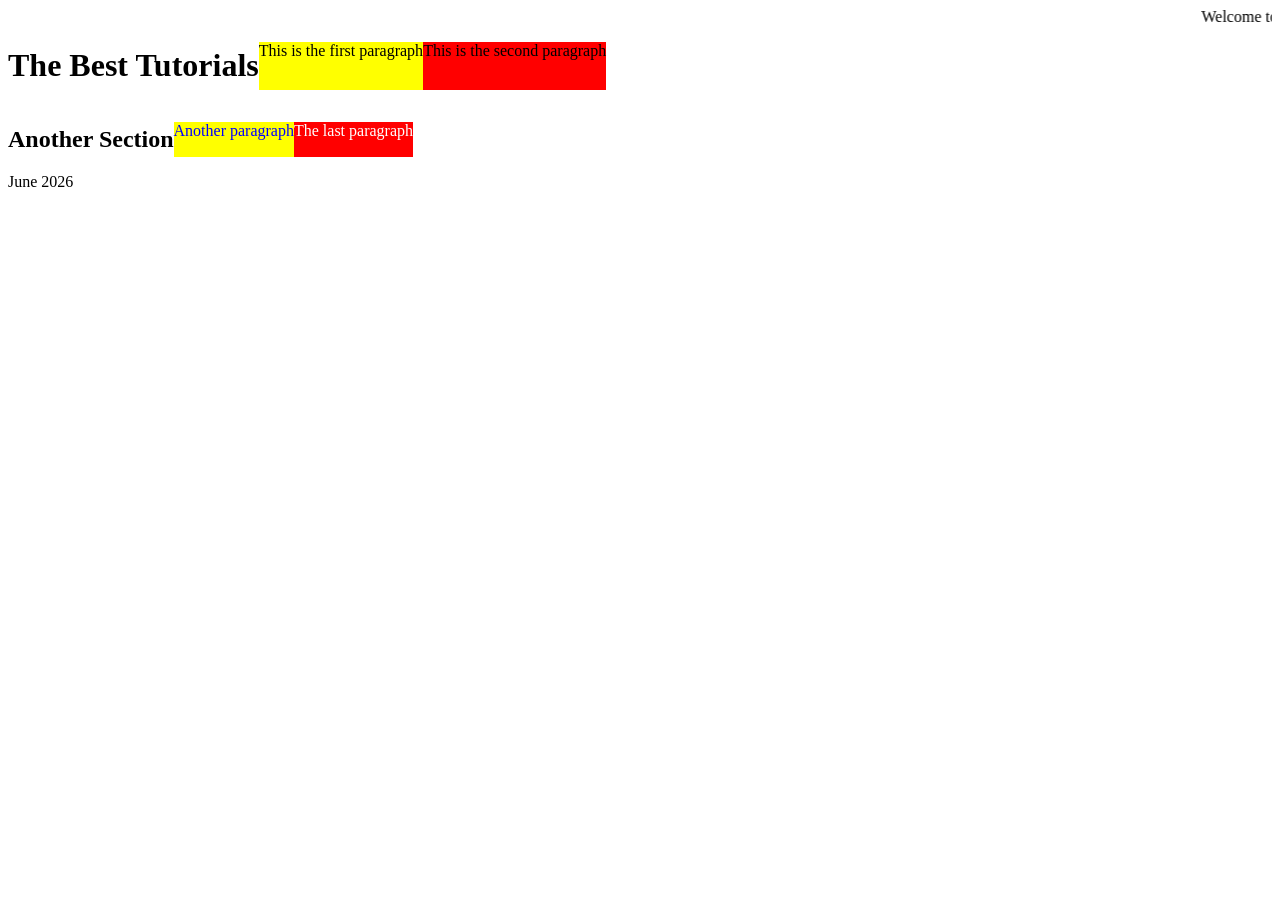
<file: index.html>
<head>
	<title>Tutorials Page</title>
</head>
<body>
	<main>
		<marquee>Welcome to this page</marquee>
	</main>
	<div style="display: flex; width: 50%; text-align: left">
		<h1>The Best Tutorials</h1>
		<p style="background-color: yellow">This is the first paragraph</p>
		<p style="background-color: red">This is the second paragraph</p>
	</div>
	<div style="display: flex; width: 50%; text-align: left">
		<h2>Another Section</h2>
		<p style="background-color: yellow; color: blue">Another paragraph</p>
		<p style="background-color: red; color: white">The last paragraph</p>
	</div>
	<footer>June 2026</footer>
</body>
</file>
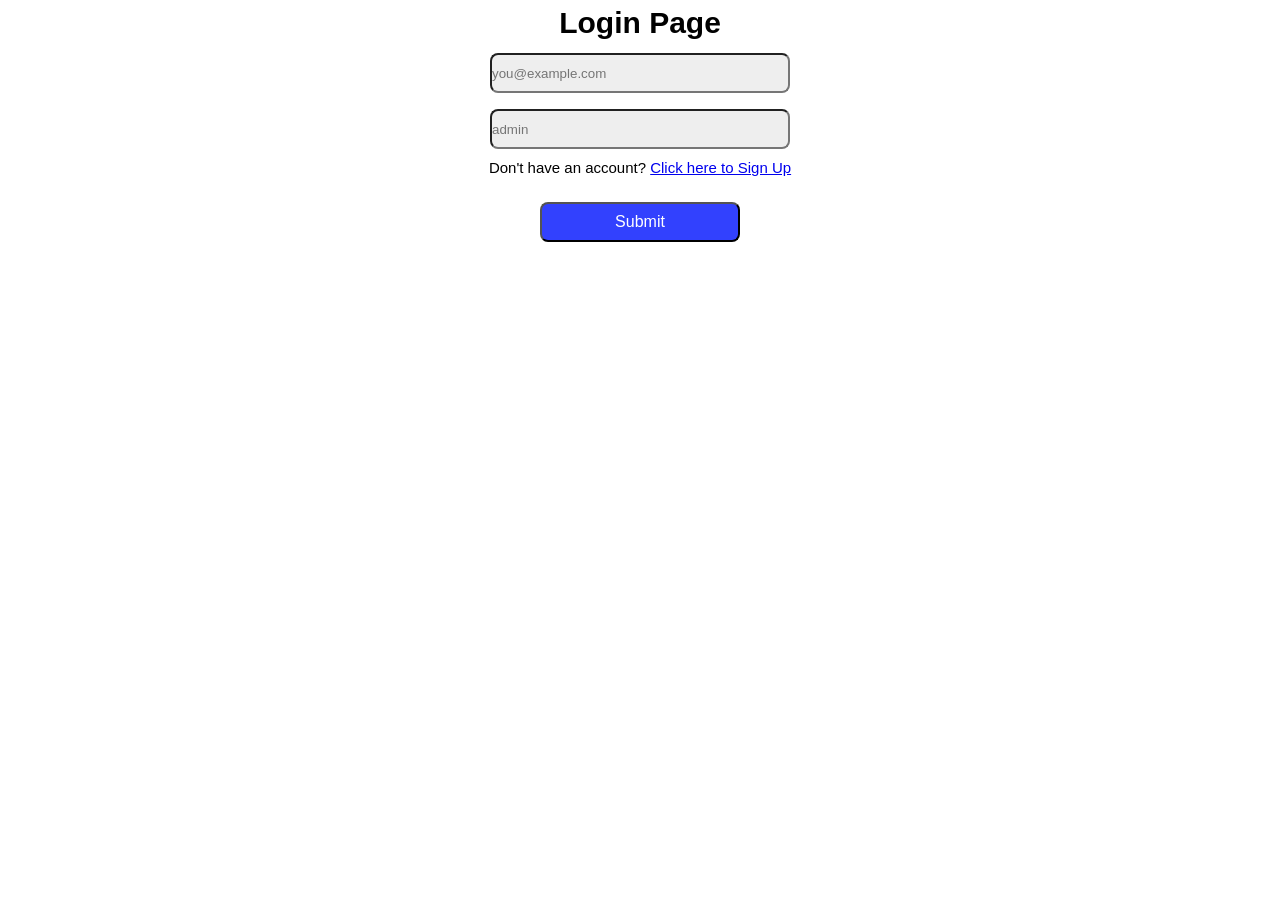
<file: login.html>
<!DOCTYPE html>
<html>
	<head>
		<meta charset="UTF-8">
		<meta name="viewport" content="width=device-width, initial-scale=1.0">
		<title>Login</title>
		<link rel="preconnect" href="https://fonts.googleapis.com">
		<link rel="preconnect" href="https://fonts.gstatic.com" crossorigin>
		<link rel="stylesheet" href="https://fonts.googleapis.com/css2?family=Inter:wght@400;500;600&display=swap">
		<link href="style.css" rel="stylesheet">
	</head>
	<body>
		<div class="card">
			<h1>Login Page</h1>
			<input type="email" placeholder="you@example.com">
			<br>
			<input type="password" placeholder="admin">
			<br>
			Don't have an account? <a href="register.html"> Click here to Sign Up </a>
			<br><br>
			<button type="submit">Submit</button>
		</div>
	</body>
</html>
</file>
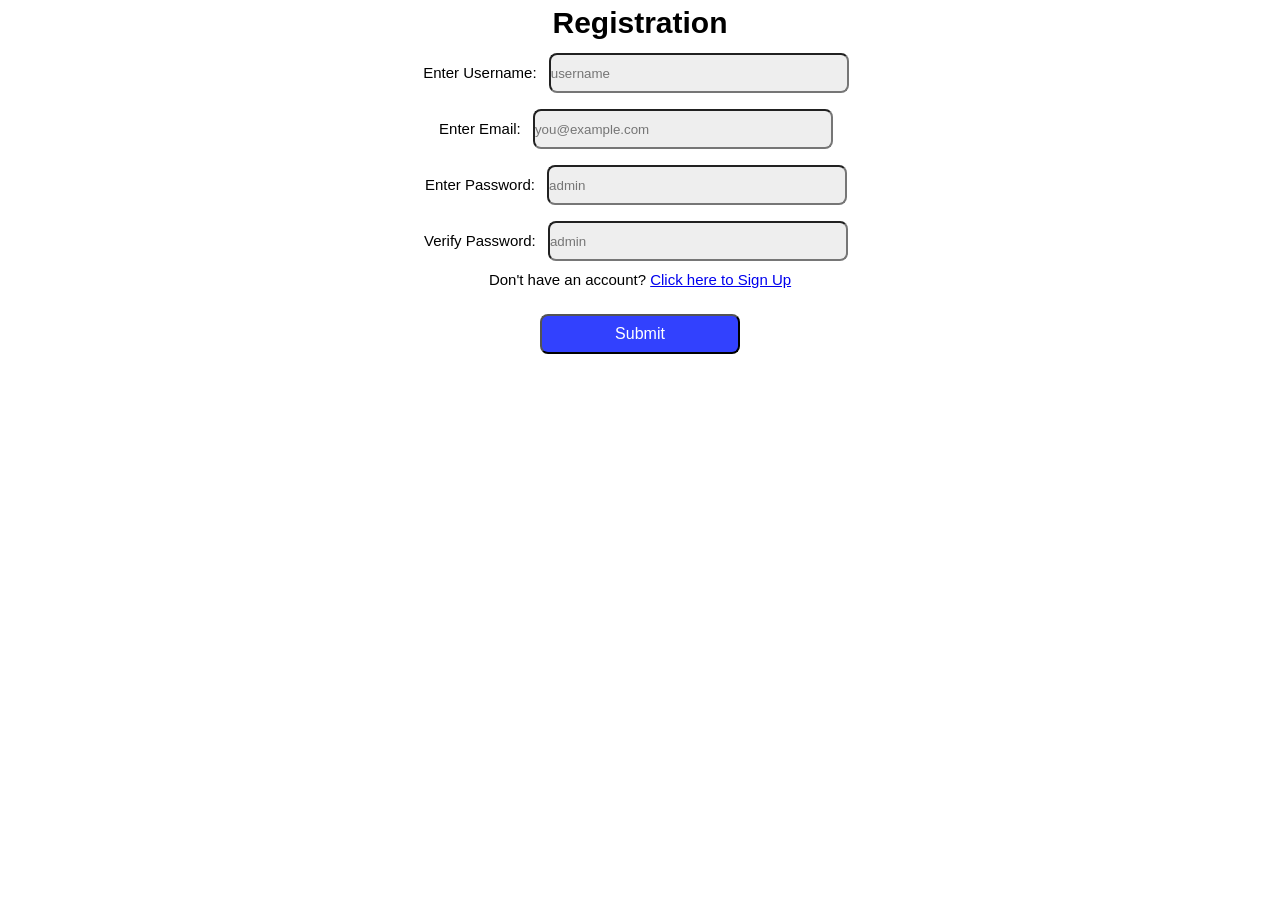
<file: register.html>
<!DOCTYPE html>
<html>
	<head>
		<title>Register Page</title>
		<link href="style.css" rel="stylesheet">
	</head>
	<body>
		<div class="card">
			<h1>Registration</h1>
			Enter Username:
			<input type="text" placeholder="username">
			<br>
			Enter Email:
			<input type="email" placeholder="you@example.com">
			<br>
			Enter Password:
			<input type="password" placeholder="admin">
			<br>
			Verify Password:
			<input type="password" placeholder="admin">
			<br>
			Don't have an account? <a href="register.html"> Click here to Sign Up </a>
			<br><br>
			<button type="submit" onclick="">Submit</button>
		</div>
	</body>
</html>
</file>
<file: style.css>
*{
	box-sizing:border-box; margin:0; padding:0;
}
input{
	height:40px;
	width:300px;
	background-color:#eeeeee;
	margin:8px;
	border-radius: 8px 8px 8px 8px;
}
button{
	height:40px;
	width:200px;
	font-size:16px;
	padding:4px;
	background-color:#3241fe;
	color:white;
	border-radius: 8px 8px 8px 8px;
}
html,body{
	font-size:15px;
	font-family: sans-serif, times-new-roman, verdana;
	min-height:100%;
	line-height:1.5;
}
.card{
	
	text-align: center;
	align-items: center;
	background:var(-surface);
	border:1px solid var(-border);
	border-radius:32px 32px 32px 32px;
}
</file>
